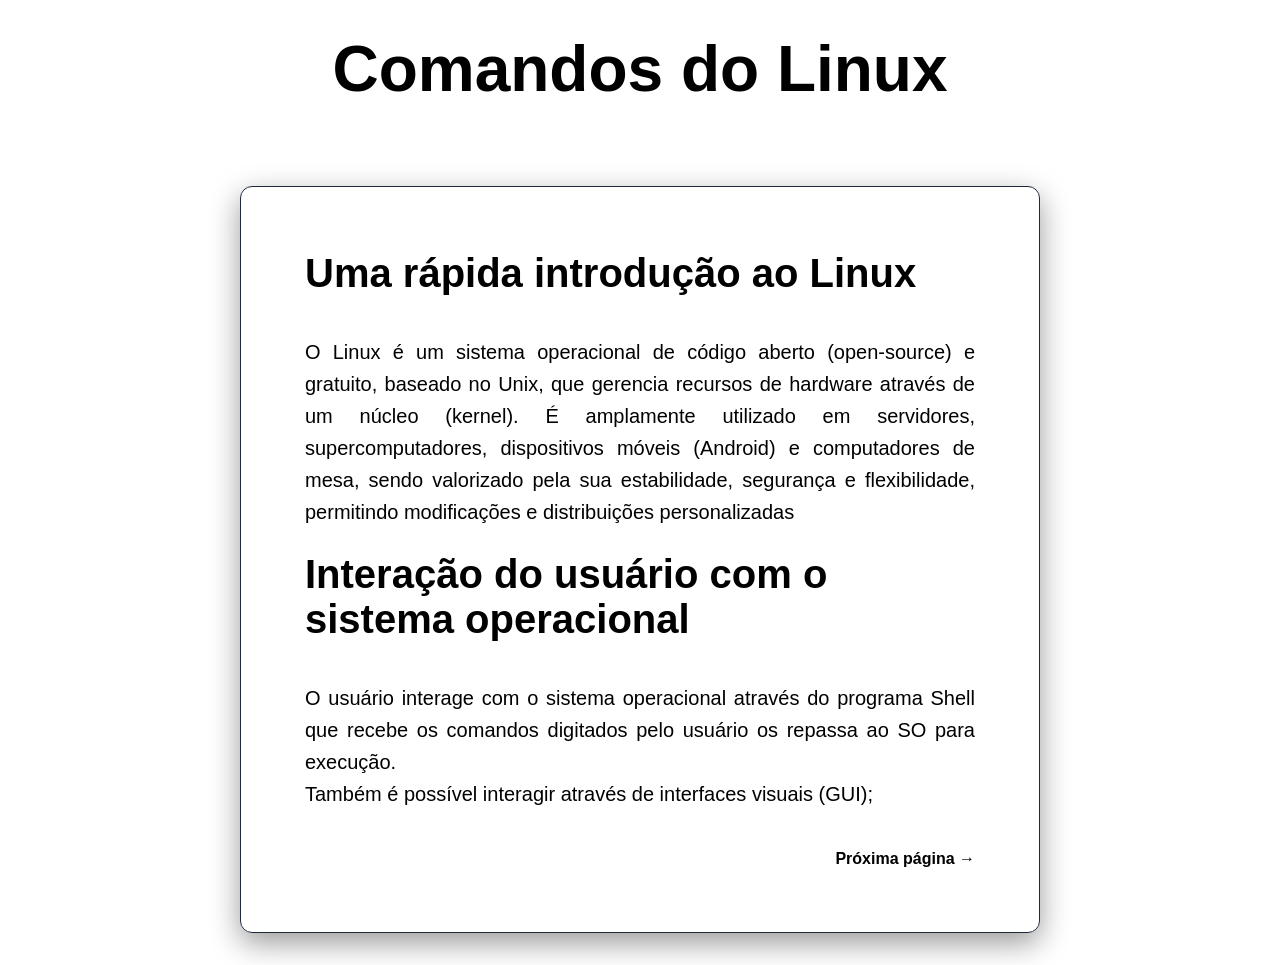
<file: index.html>
<!DOCTYPE html>
<html lang="pt-br">
<head>
    <meta charset="UTF-8">
    <meta name="viewport" content="width=device-width, initial-scale=1.0">
    <title>Comandos Linux</title>
    <link rel="stylesheet" href="estilo/style.css">
</head>
<body>
    <header>
        <h1>Comandos do Linux</h1>
    </header>

    <main>
        <h2>Uma rápida introdução ao Linux</h2>
        <p>O Linux é um sistema operacional de código aberto (open-source) e gratuito, baseado no Unix, que gerencia recursos de hardware através de um núcleo (kernel). É amplamente utilizado em servidores, supercomputadores, dispositivos móveis (Android) e computadores de mesa, sendo valorizado pela sua estabilidade, segurança e flexibilidade, permitindo modificações e distribuições personalizadas</p>
                
        <h2>Interação do usuário com o sistema operacional</h2>
        <p>O usuário interage com o sistema operacional através do programa Shell que recebe os comandos digitados pelo usuário os repassa ao SO para execução. <br>Também é possível interagir através de interfaces visuais (GUI);</p>

        <div class="nav">
            <a href=""></a>
            <a href="lista-de-comandos.html" class="bt">Próxima página &rarr;</a>
        </div>

    </main>

    
</body>
</html>
</file>
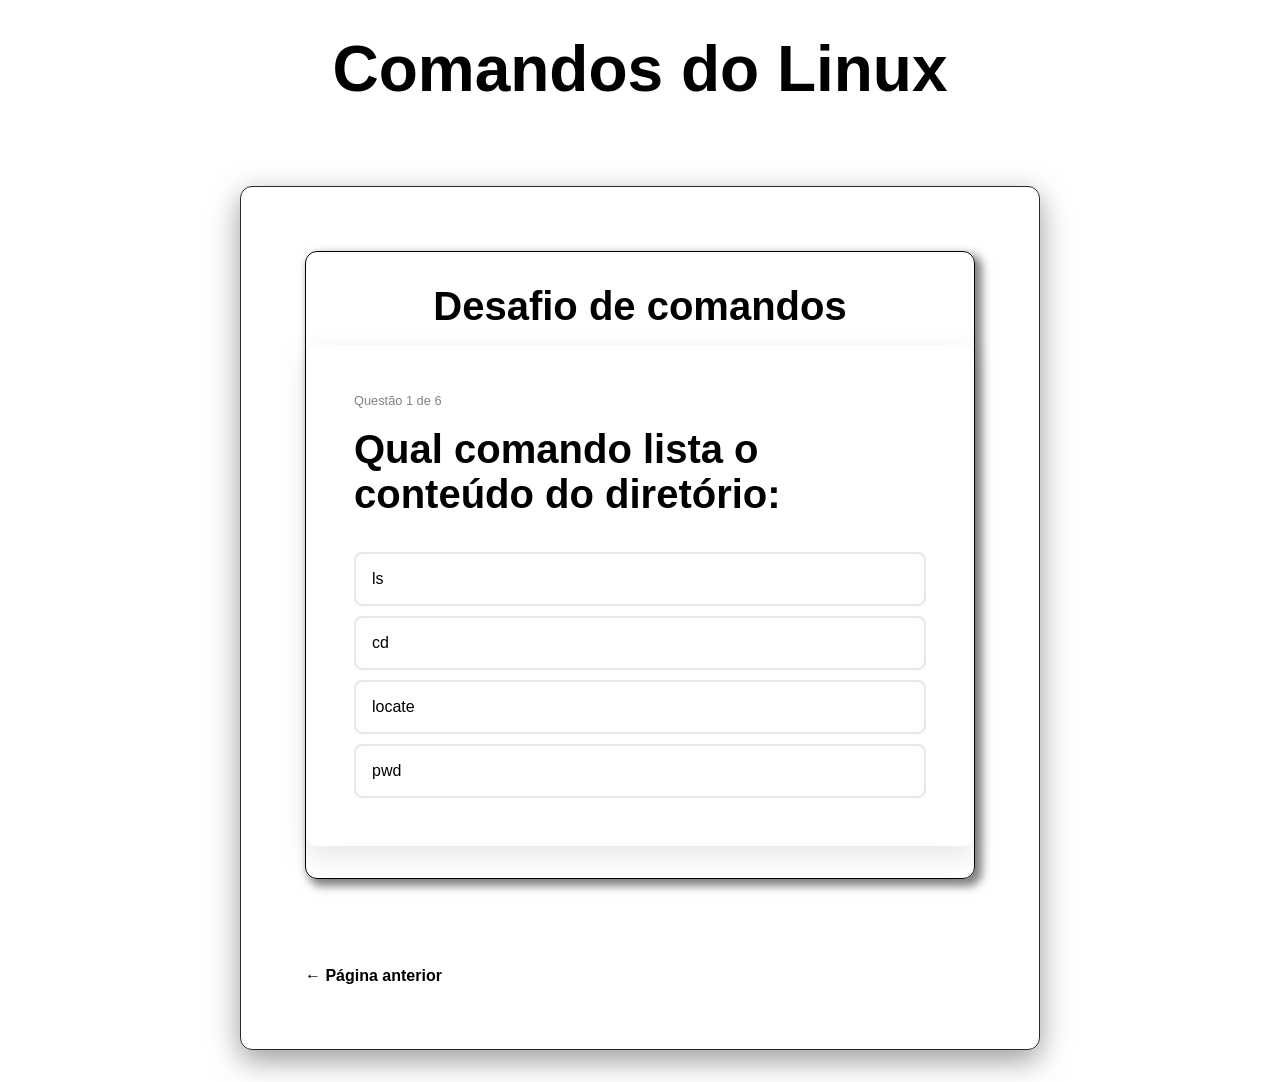
<file: desafio.html>
<!DOCTYPE html>
<html lang="pt-br">
<head>
    <meta charset="UTF-8">
    <meta name="viewport" content="width=device-width, initial-scale=1.0">
    <title>Comandos Linux</title>
    <link rel="stylesheet" href="estilo/style.css">
</head>
<body>
    <header>
        <h1>Comandos do Linux</h1>
    </header>

    <main>
        <div id="perguntas">
            <h2 class="desafio">
                Desafio de comandos
                </h2>
            <div id="quiz-container" class="quiz-card">
                </div>
                
        </div>

        <div class="nav">
                <a href="lista-de-comandos.html" class="bt">&larr; Página anterior</a>
                <a href="desafio.html" class="bt"></a>
            </div>
    </main>
    
    <script src="script.js"></script>
</body>
</html>
</file>
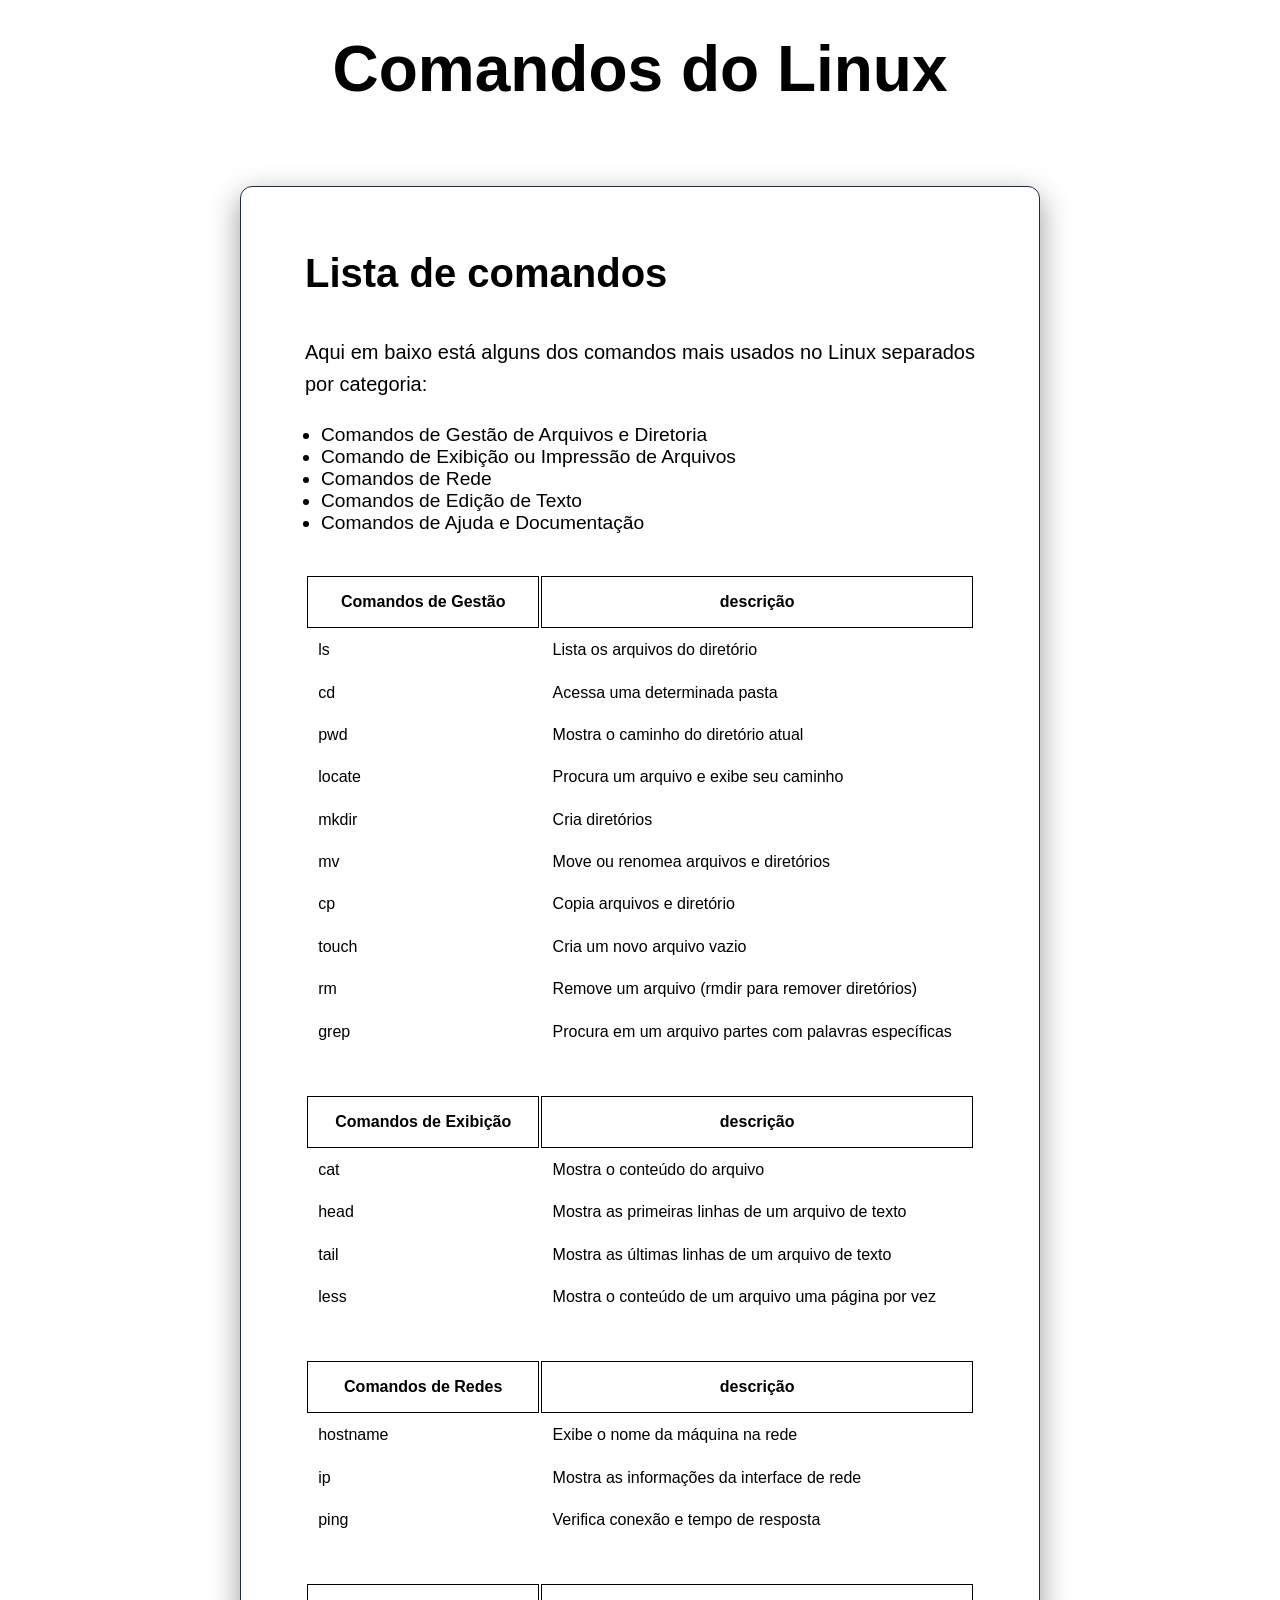
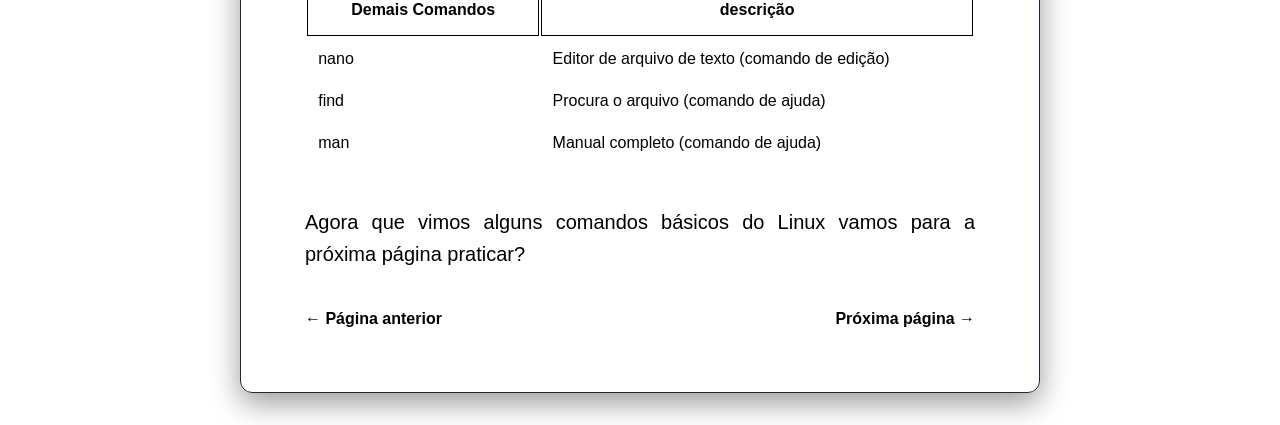
<file: lista-de-comandos.html>
<!DOCTYPE html>
<html lang="pt-br">
<head>
    <meta charset="UTF-8">
    <meta name="viewport" content="width=device-width, initial-scale=1.0">
    <title>Comandos Linux</title>
    <link rel="stylesheet" href="estilo/style.css">
</head>

<body>
    <header>
        <h1>Comandos do Linux</h1>
    </header>

    <main>
        <h2>Lista de comandos</h2>
        <p>Aqui em baixo está alguns dos comandos mais usados no Linux separados por categoria:</p>
            <ul>
                <li>Comandos de Gestão de Arquivos e Diretoria</li>
                <li>Comando de Exibição ou Impressão de Arquivos</li>
                <li>Comandos de Rede</li>
                <li>Comandos de Edição de Texto</li>
                <li>Comandos de Ajuda e Documentação</li>
            </ul>

        <table>
            <thead>
                <tr>
                    <th>Comandos de Gestão</th>
                    <th>descrição</th>
                </tr>
            </thead>

            <tbody>
                <tr>
                    <td>ls</td>
                    <td>Lista os arquivos do diretório</td>
                </tr>

                <tr>
                    <td>cd</td>
                    <td>Acessa uma determinada pasta</td>
                </tr>

                <tr>
                    <td>pwd</td>
                    <td>Mostra o caminho do diretório atual</td>
                </tr>

                <tr>
                    <td>locate</td>
                    <td>Procura um arquivo e exibe seu caminho</td>
                </tr>

                <tr>
                    <td>mkdir</td>
                    <td>Cria diretórios</td>
                </tr>

                <tr>
                    <td>mv</td>
                    <td>Move ou renomea arquivos e diretórios</td>
                </tr>

                <tr>
                    <td>cp</td>
                    <td>Copia arquivos e diretório</td>
                </tr>

                <tr>
                    <td>touch</td>
                    <td>Cria um novo arquivo vazio</td>
                </tr>

                <tr>
                    <td>rm</td>
                    <td>Remove um arquivo (rmdir para remover diretórios)</td>
                </tr>

                <tr>
                    <td>grep</td>
                    <td>Procura em um arquivo partes com palavras específicas</td>
                </tr>
                
            </tbody>



        </table>

        <table>
            <thead>
                <tr>
                    <th>Comandos de Exibição</th>
                    <th>descrição</th>
                </tr>
            </thead>
            <tbody>
                <tr>
                    <td>cat</td>
                    <td>Mostra o conteúdo do arquivo</td>
                </tr>

                <tr>
                    <td>head</td>
                    <td>Mostra as primeiras linhas de um arquivo de texto</td>
                </tr>

                <tr>
                    <td>tail</td>
                    <td>Mostra as últimas linhas de um arquivo de texto</td>
                </tr>

                <tr>
                    <td>less</td>
                    <td>Mostra o conteúdo de um arquivo uma página por vez</td>
                </tr>
            </tbody>
        </table>

        <table>
            <thead>
                <tr>
                    <th>Comandos de Redes</th>
                    <th>descrição</th>
                </tr>
            </thead>
            <tbody>
                <tr>
                    <td>hostname</td>
                    <td>Exibe o nome da máquina na rede</td>
                </tr>

                <tr>
                    <td>ip</td>
                    <td>Mostra as informações da interface de rede</td>
                </tr>

                <tr>
                    <td>ping</td>
                    <td>Verifica conexão e tempo de resposta</td>
                </tr>
            </tbody>
        </table>

        <table>
            <thead>
                <tr>
                    <th>Demais Comandos</th>
                    <th>descrição</th>
                </tr>
            </thead>

            <tbody>
                <tr>
                    <td>nano</td>
                    <td>Editor de arquivo de texto (comando de edição)</td>
                </tr>

                <tr>
                    <td>find</td>
                    <td>Procura o arquivo (comando de ajuda)</td>
                </tr>

                <tr>
                    <td>man</td>
                    <td>Manual completo (comando de ajuda)</td>
                </tr>
            </tbody>
        </table>

        <p>Agora que vimos alguns comandos básicos do Linux vamos para a próxima página praticar?</p> 

       <div class="nav">
            <a href="index.html" class="bt">&larr; Página anterior</a>
            <a href="desafio.html" class="bt">Próxima página &rarr;</a>
        </div>
    </main>
    
</body>
</html>
</file>
<file: estilo/style.css>
@charset "UTF-8";

* {
    margin: 0;
    padding: 0;
    box-sizing: border-box;
}

body {
    font-family: 'Segoe UI', Tahoma, Geneva, Verdana, sans-serif;

    
    display: flex;
    flex-direction: column;
    justify-content: flex-start;
    align-items: center;
    
    min-height: 100vh;
    padding: 2rem 1rem;
}

header {
    width: 100%;
    max-width: 800px;
    text-align: center;
    margin-bottom: 2rem;
}

main {
    display: flex;           
    flex-direction: column;
    
    width: 100%;
    max-width: 450px;

    gap: 1.5rem;

}

h1 {
    font-size: 2.2rem;
}

h2 {
    font-size: 1.5rem;
    text-align: left;
    margin-bottom: 1rem;
}

p {
    font-size: 1rem;
    line-height: 1.6;
    margin-bottom: 0rem;
    text-align: justify;
}

.nav {
    display: flex;
    justify-content: space-between;
    width: 100%;
    margin-top: 1rem;
}

.bt {
    display: inline-block;
    align-self: flex-start;
    color: black;
    text-decoration: none;
    font-weight: bold;
}

ul {
    font-size: 1.2rem;
    padding-left: 1rem;
    padding-right: 1rem;
    margin-bottom: 1rem;
}

table {
    width: 100%;
    border-collapse: separate;
    margin-bottom: 1rem;
}


thead th:first-child {
    width: 35%;
    border-collapse: separate;
    border: 1px solid black;

}

thead th:nth-child(2) {
    width: 65%;
    border-collapse: separate;
    border: 1px solid black;

}

thead th:s {
    width: 20%;
    border-collapse: separate;
    border: 1px solid black;

}



th {
    padding: 1rem;
}

td{
    padding: 0.7rem;
}


@media (min-width: 768px) {
    main {
        max-width: 800px;
        padding: 4rem;
        box-shadow: 0 10px 30px rgba(0, 0, 0, 0.4);
        border: 1px solid #1E293B;
        border-radius: 12px;
    }

    h1 {
        font-size: 4rem;
        margin-bottom: 3rem;
    }

    h2 {
        font-size: 2.5rem;
    }

    p {
        font-size: 1.25rem;
    }
}


h2.desafio {
    text-align: center;
}

div#perguntas {
    border: 1px solid black;
    box-shadow:5px 5px 10px 2px rgba(0, 0, 0, 0.5);
    border-radius: 12px;
    padding-top: 2rem;
    padding-bottom: 2rem;
    margin-bottom: 3rem;
}

.tela_resultado {
    display: flex;
    flex-direction: column; 
    align-items: center;    
    justify-content: center;
    text-align: center;      
    gap: 2rem;               
    padding: 2rem 1rem;
    width: 100%;
}



.quiz-card {
    width: 100%;
    max-width: 450px;
    margin: 0 auto;
    padding: 1.5rem;
    background: #fff;
    border-radius: 12px;
    display: flex;
    flex-direction: column;
    gap: 1.2rem;
}

.opcao-btn {
    width: 100%;
    padding: 1rem;
    border: 2px solid #e2e8f0;
    border-radius: 8px;
    background: none;
    cursor: pointer;
    text-align: left;
    font-size: 1rem;
    transition: 0.2s;
}

.opcao-btn:hover {
    background-color: #f8fafc;
    border-color: #1e293b;
}

/* Desktop Adjustment */
@media (min-width: 768px) {
    .quiz-card {
        max-width: 700px;
        padding: 3rem;
        box-shadow: 0 10px 30px rgba(0, 0, 0, 0.1);
    }
}

.bt-reiniciar {
    display: inline-block;
    width: 40%; 
    padding: 1.2rem;
    background-color: #000000;
    color: white;
    text-transform: uppercase;
    font-weight: bold;
    letter-spacing: 1px;
    border: none;
    border-radius: 8px;
    cursor: pointer;
    transition: background 0.3s transform 0.2s;
}
</file>
